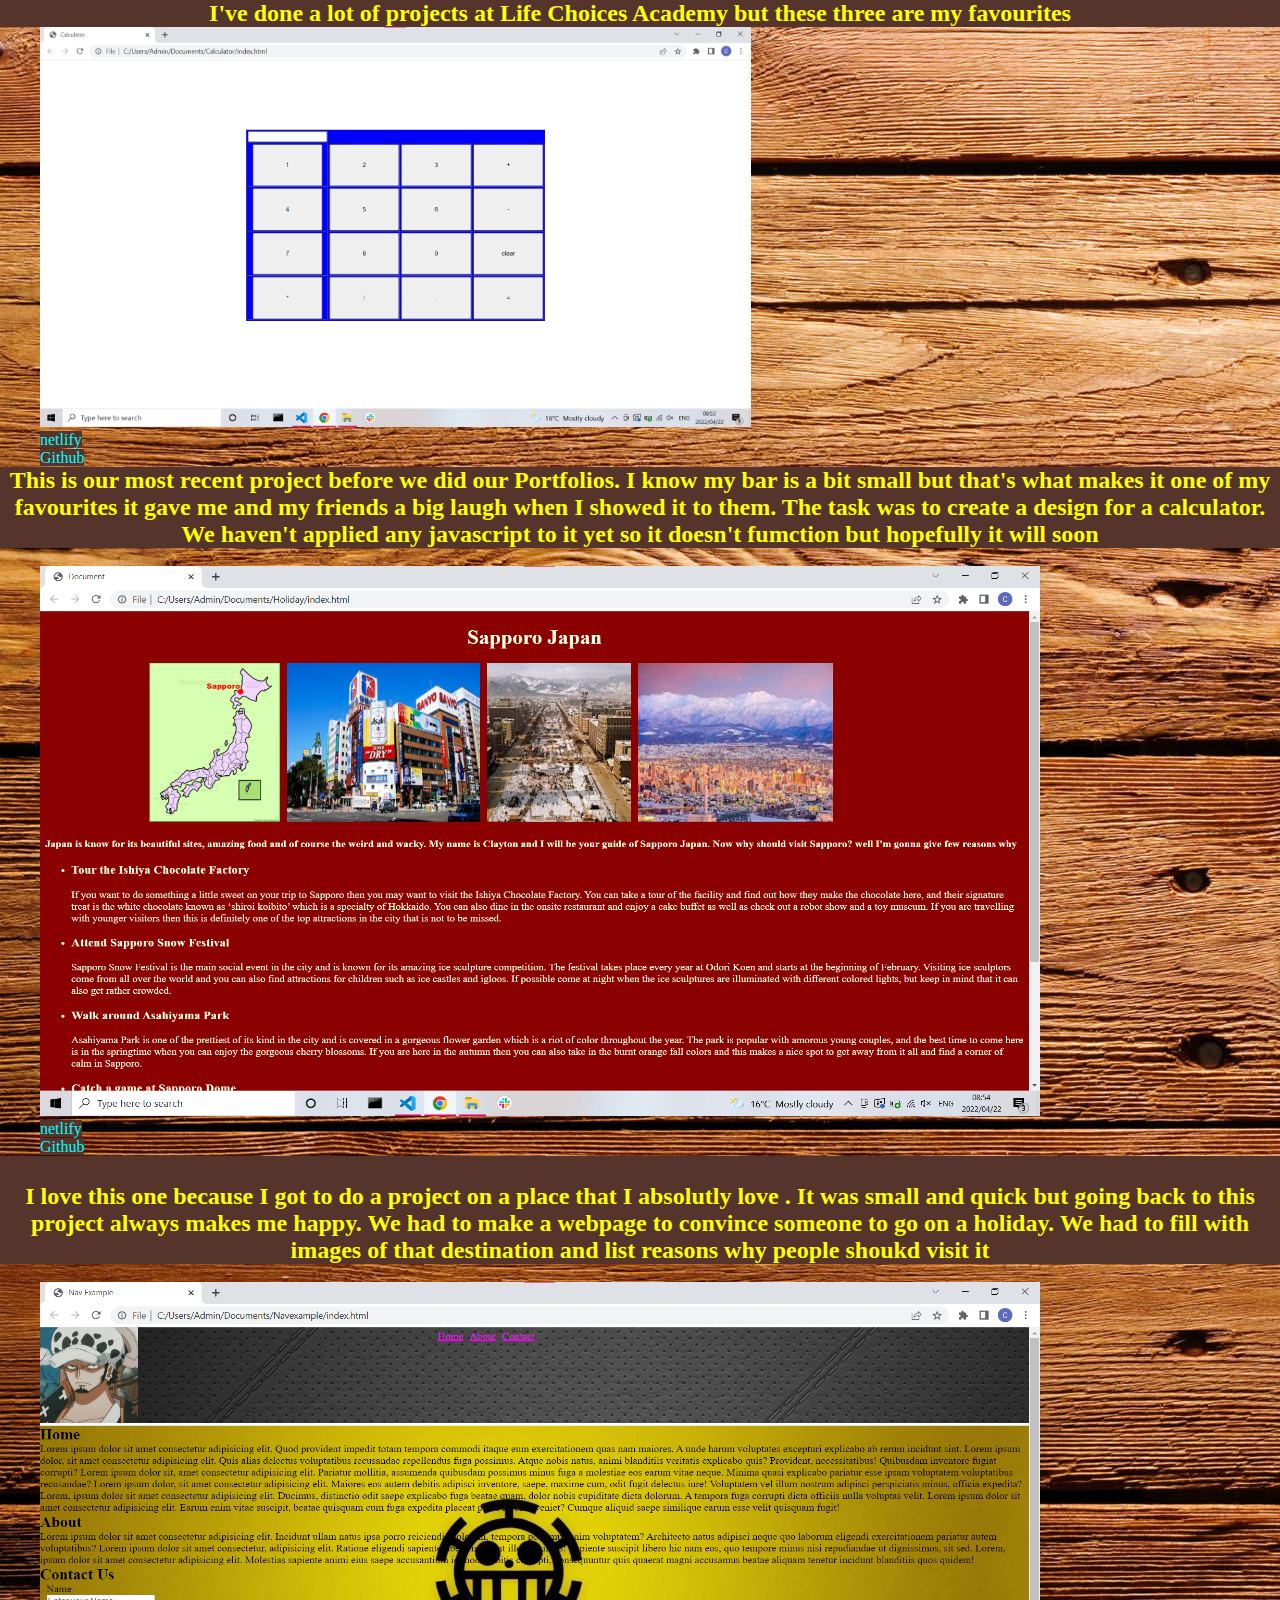
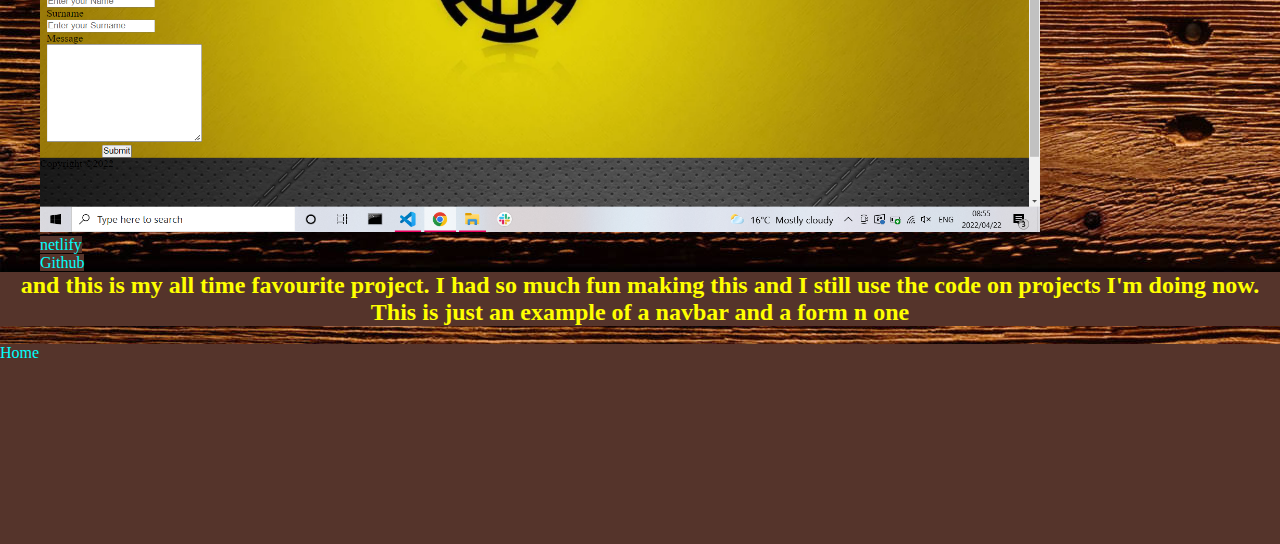
<file: Project.html>
<!DOCTYPE html>
<html lang="en">
<head>
    <meta charset="UTF-8">
    <meta http-equiv="X-UA-Compatible" content="IE=edge">
    <meta name="viewport" content="width=device-width, initial-scale=1.0">
    <link rel="stylesheet" href="./style/style.css">

    <title>Projects</title>

</head>
<body id="Mech">
<main>
<h2 id="PP">
I've done a lot of projects at Life Choices Academy but these three are my favourites
</h2>
<img src="./images/Screenshot 2022-04-22 085343.png" id="Calc" class="Project">
<br>
<a href="https://magnificent-basbousa-586824.netlify.app/" class="Links">netlify</a>
<br>
<a href="https://github.com/Clayton0205/Calc" class="Links">Github</a>
<h2 id="TCalc">
This is our most recent project before we did our Portfolios. I know my bar is a bit small but that's what makes it one of my favourites 
it gave me and my friends a big laugh when I showed it to them. The task was to create a design for a calculator. We haven't applied any javascript to it yet so it doesn't fumction but hopefully it will soon
</h2>
<br>
<img src="./images/Screenshot 2022-04-22 085419.png" id="Holiday"  class="Project">
<br>
<a href="https://spectacular-arithmetic-1793e5.netlify.app/" class="Links">netlify</a>
<br>
<a href="https://github.com/Clayton0205/main" class="Links">Github</a>
<br>
<h2 id="THol">
<br>
I love this one because I got to do a project on a place that I absolutly love . It was small and quick but going back to this project always makes me happy. We had to make a webpage to convince someone to go on a holiday. We had to fill with images of that destination and list reasons why people shoukd visit it
</h2>
<br>
<img src="./images/Screenshot 2022-04-22 085532.png" id="Nav" class="Project">
<br>
<a href="https://beautiful-croquembouche-dbf686.netlify.app/" class="Links">netlify</a>
<br>
<a href="https://github.com/Clayton0205/Nav" class="Links">Github</a>
<h2 id="TNav">
and this is my all time favourite project. I had so much fun making this and I still use the code on projects I'm doing now. This is just an example of a navbar and a form n one
</h2>
<br>
</main>
<footer id="Backboard">
<a href="./index.html">Home</a>
</footer>
</body>
</html>
</file>
<file: style/style.css>
*
{
margin: 0;
padding: 0;
}

header
{
position:sticky;
top: 0;
}

#Navbar
{
display: flex;
justify-content: right;
background-image: url(../images/Wood.jpg);
width: 305px;
margin: 20px;
border: 2px solid rgb(33.33%, 20.39%, 16.86% );
}

.Navli
{
padding: 4px;
text-align: center;
list-style: none;
}

a
{
color: yellow;
text-decoration: none;
}

a:link
{
color: aqua;
}

a:hover
{
color: aqua;
}

a:visited
{
background-color: rgb(33.33%, 20.39%, 16.86% );
}

a:active 
{
color: aqua;
}

a:focus 
{
color: aqua;
}

#landingpage 
{
min-width: 100%;
height: 690px;
background-image: url(../images/Sea2.jpg);
display: flex;
flex-direction: column;
}


#landingtext 
{
text-align: center;
margin-top: 345px;
color: yellow;
background-color: rgb(33.33%, 20.39%, 16.86% )
}

#Wood
{
background-image: url(../images/Wood.jpg);
}

#Viego 
{
display: flex;
justify-content: center;
}

#Booger
{
width: 200px;
height: 300px;
}

#About
{
text-align: center;
background-color: rgb(33.33%, 20.39%, 16.86% );
color: yellow;
text-decoration: underline;
}

#TheBout
{
text-align: center;
background-color: rgb(33.33%, 20.39%, 16.86% );
color: yellow
}

#Skills
{
text-align: center;
background-color: rgb(33.33%, 20.39%, 16.86% );
color: yellow;
text-decoration: underline;
}

#Skillslist
{
text-align: center;
background-color: rgb(33.33%, 20.39%, 16.86% );
color: yellow
}

#Piece
{
text-align: center;
text-decoration: underline;
background-color: rgb(33.33%, 20.39%, 16.86% );
color: yellow
}

#One
{
text-align: center;
text-decoration: underline;
background-color: rgb(33.33%, 20.39%, 16.86% );
color: yellow
}

#Sofz
{
text-align: center;
background-color: rgb(33.33%, 20.39%, 16.86% );
color: yellow
}

#Tez
{
text-align: center;
background-color: rgb(33.33%, 20.39%, 16.86% );
color: yellow
}
    
    
#CV
{
text-align: center;
background-color: rgb(33.33%, 20.39%, 16.86% );
color: yellow;
text-decoration: underline;
}

#CVED
{
text-align: center;
text-decoration: underline;
background-color: rgb(33.33%, 20.39%, 16.86% );
color: yellow;
}

#CVEDLI
{
text-align: center;
background-color: rgb(33.33%, 20.39%, 16.86% );
color: yellow
}

#CVEM
{
text-align: center;
text-decoration: underline;
background-color: rgb(33.33%, 20.39%, 16.86% );
color: yellow;
}

#CVEMLI
{
text-align: center;
background-color: rgb(33.33%, 20.39%, 16.86% );
color: yellow
}

#Breaker
{
text-align: center;
background-color: rgb(33.33%, 20.39%, 16.86% );
color: yellow
}

#CVHOB
{
text-align: center;
text-decoration: underline;
background-color: rgb(33.33%, 20.39%, 16.86% );
color: yellow;
}

#CVHOBLI
{
text-align: center;
background-color: rgb(33.33%, 20.39%, 16.86% );
color: yellow
}

#Testi
{
text-align: center;
background-color: rgb(33.33%, 20.39%, 16.86% );
color: yellow;
text-decoration: underline;
}

#Bruce
{
display: flex;
justify-content: center;
}

#TestImg
{
width: 200px;
height: 300px;
}

#TestiText
{
text-align: center;
background-color: rgb(33.33%, 20.39%, 16.86% );
color: yellow
}

#Taste
{
text-align: center;
background-color: rgb(33.33%, 20.39%, 16.86% );
color: yellow
}

#BotCon
{
text-align: left;
color: yellow
}


#form
{
text-align: auto;
}

label { 
    width: 100px;
    display: inline-block;
}

.Changing
{
margin-left: 60px;
background-color: rgb(33.33%, 20.39%, 16.86% );
color: yellow;
}


#Raul
{
margin-left: 190px
}

footer
{
background-color: rgb(33.33%, 20.39%, 16.86% );
min-width: 100%;
height: 200px;
}

/* Projects */

#Mech
{
background-image: url(../images/Wood.jpg);
}

#PP
{
text-align: center;
color: yellow;
background-color: rgb(33.33%, 20.39%, 16.86% );
}

.Project
{
margin-left: 40px;
}

.Links
{
margin-left: 40px;
color: yellow;
background-color: rgb(33.33%, 20.39%, 16.86% );
}

#Calc
{
widtheader: 500px;
height: 400px;
}

#TCalc
{
text-align: center;
color: yellow;
background-color: rgb(33.33%, 20.39%, 16.86% );

}

#Holiday
{
width: 1000px;
height: 550px;
}


#THol
{
text-align: center;
color: yellow;
background-color: rgb(33.33%, 20.39%, 16.86% );

}

#Nav
{
width: 1000px;
height: 550px;
}

#TNav
{
text-align: center;
color: yellow;
background-color: rgb(33.33%, 20.39%, 16.86% );

}
</file>
